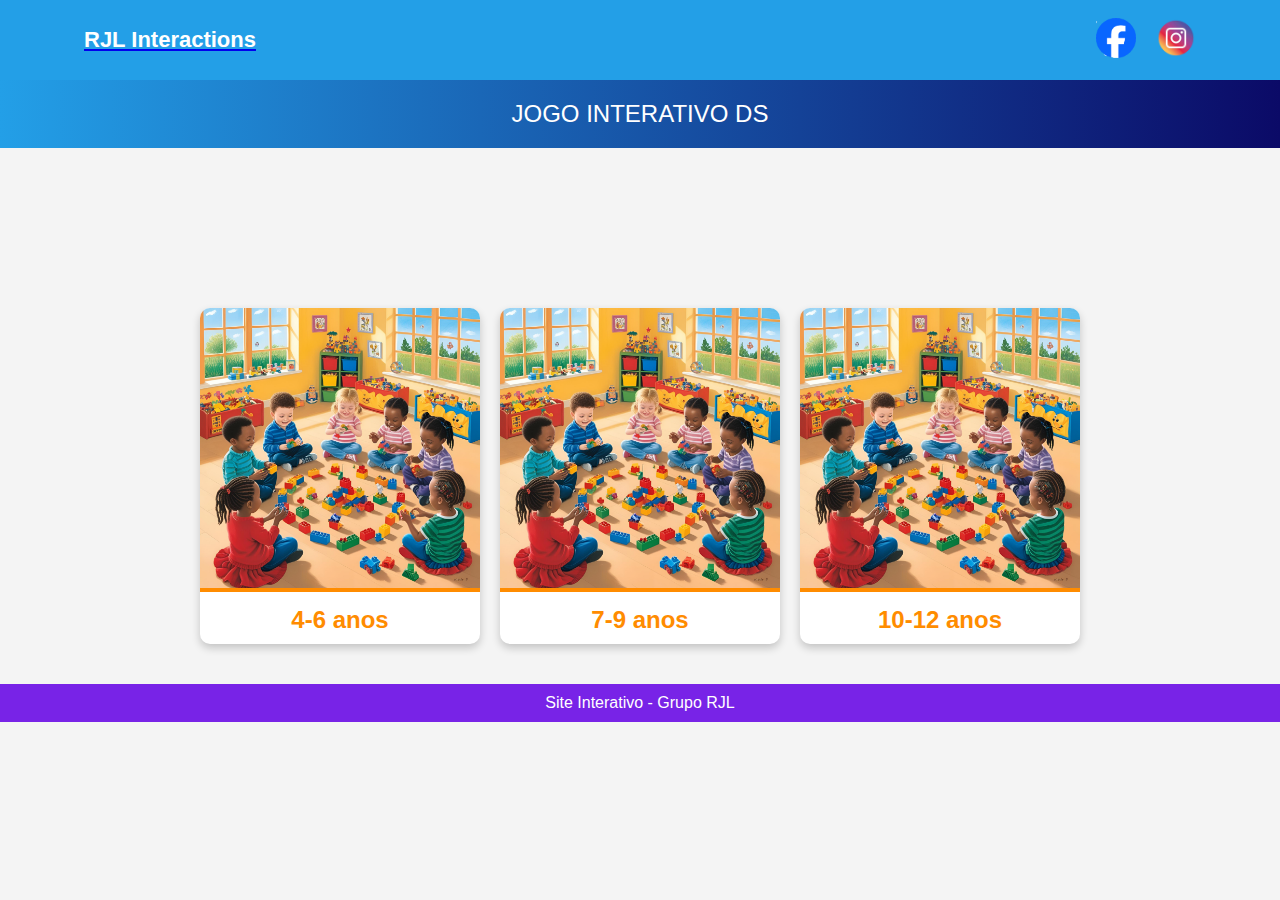
<file: index.html>
<!DOCTYPE html>
<html lang="pt-BR">
<head>
    <meta charset="UTF-8">
    <meta name="viewport" content="width=device-width, initial-scale=1.0">
    <title>Jogo Interativo DS</title>
    <link rel="stylesheet" href="style.css">
</head>
<body>

    <!-- NAVBAR -->
    <nav>
        <div class="container nav-container">
            <a href="PROJETO-SITE INTERATIVO.html" class="logo"><h3>RJL Interactions</h3></a>
            <ul class="nav-link">
          
                
            </ul>
            <ul class="social-link">
                <li><a href="linkdoperfildoface"><img src="logoface.gif" width="40" height="40" alt="Facebook"></a></li>
               
                <li><a href="linkdoperfildoinsta"><img src="logoinsta.gif" width="40" height="40" alt="Instagram"></a></li>
            </ul>
        </div>
    </nav>

   
    <header>
        JOGO INTERATIVO DS
    </header>

    
    <main class="container">
        <div class="containerBotoes">
            <button class="botao azul">Home</button>
            <button class="botao roxo">Sobre</button>
            <button class="botao verde">Serviços</button>
            <button class="botao laranja">Contato</button>
          </div>
          
        <section class="grid">
            
            <section class="grid">
                <a href="pagina-4-6.html" class="design-link">
                  <div class="design">
                    <img src="4-6anos.png" alt="4-6 anos">
                    <h2>4-6 anos</h2>
                  </div>
                </a>
              </section>
              <section class="grid">
                <a href="pagina-4-6.html" class="design-link">
                  <div class="design">
                    <img src="4-6anos.png" alt="7-9 anos">
                    <h2>7-9 anos</h2>
                  </div>
                </a>
              </section>
              <section class="grid">
                <a href="pagina-4-6.html" class="design-link">
                  <div class="design">
                    <img src="4-6anos.png" alt="10-12 anos">
                    <h2>10-12 anos</h2>
                  </div>
                </a>
              </section>
              
    </main>

  
    <footer>
        <p>Site Interativo - Grupo RJL</p>
    </footer>
    <script>
        document.addEventListener("DOMContentLoaded", () => {
          document.querySelectorAll(".botao").forEach(botao => {
            botao.addEventListener("mouseenter", () => {
              botao.style.animation = "mascara 0.7s steps(22) forwards";
            });
      
            botao.addEventListener("mouseleave", () => {
              botao.style.animation = "mascaraInverso 0.7s steps(22) forwards";
            });
      
            botao.addEventListener("click", (event) => {
              event.preventDefault();
              const isMobile = window.matchMedia("(max-width: 767px)").matches;
              const link = "https://seulink.com"; // Substitua aqui!
      
              if (isMobile) {
                setTimeout(() => {
                  window.open(link, "_blank");
                }, 700);
              } else {
                window.open(link, "_blank");
              }
            });
          });
        });
      </script>
      
</body>
</html>
</file>
<file: style.css>
/* RESET */
* {
    margin: 0;
    padding: 0;
    box-sizing: border-box;
  }
  
  :root {
    --color-primary: #239fe7;
    --color-white: #ffffff;
    --color-dark: #000;
    --color-black: #222;
  }
  
  body {
    font-family: Arial, sans-serif;
    background-color: #f4f4f4;
    color: #333;
  }
  
  /* ANIMAÇÃO DE ENTRADA */
  @keyframes logoAni {
    to {
      opacity: 1;
      transform: translateY(0);
    }
  }
  
  /* BOTÕES COM GRADIENTE, MÁSCARA E GOTA */
  .containerBotoes {
    display: flex;
    gap: 16px;
    justify-content: center;
    margin: 30px 0;
    flex-wrap: wrap;
  }
  
  .botao {
    position: relative;
    width: 200px;
    height: 60px;
    font-family: "Montserrat", sans-serif;
    font-weight: 600;
    font-size: 16px;
    letter-spacing: 1px;
    border-radius: 30px;
    border: none;
    color: #fff;
    cursor: pointer;
    overflow: hidden;
    z-index: 1;
    background: linear-gradient(135deg, #ff416c, #ff4b2b);
    mask: url("https://raw.githubusercontent.com/robin-dela/css-mask-animation/master/img/nature-sprite.png");
    -webkit-mask: url("https://raw.githubusercontent.com/robin-dela/css-mask-animation/master/img/nature-sprite.png");
    mask-size: 2300% 100%;
    -webkit-mask-size: 2300% 100%;
    mask-position: 0 0;
    -webkit-mask-position: 0 0;
    transition: transform 0.3s ease;
  }
  
  .botao:hover {
    transform: scale(1.05);
  }
  
  .botao::after {
    content: '';
    position: absolute;
    top: 50%;
    left: 50%;
    width: 10px;
    height: 10px;
    background: rgba(255, 255, 255, 0.5);
    border-radius: 50%;
    transform: translate(-50%, -50%);
    pointer-events: none;
    animation: dropEffect 0.6s ease-out;
  }
  
  .botao:active::after {
    animation: dropEffect 0.6s ease-out;
  }
  
  /* VARIAÇÕES DE COR */
  .botao.azul {
    background: linear-gradient(135deg, #2193b0, #6dd5ed);
  }
  .botao.roxo {
    background: linear-gradient(135deg, #8e2de2, #4a00e0);
  }
  .botao.verde {
    background: linear-gradient(135deg, #56ab2f, #a8e063);
  }
  .botao.laranja {
    background: linear-gradient(135deg, #ff8008, #ffc837);
  }
  
  @keyframes mascara {
    to {
      mask-position: 100% 0;
      -webkit-mask-position: 100% 0;
    }
  }
  
  @keyframes mascaraInverso {
    from {
      mask-position: 100% 0;
      -webkit-mask-position: 100% 0;
    }
    to {
      mask-position: 0 0;
      -webkit-mask-position: 0 0;
    }
  }
  
  @keyframes dropEffect {
    0% {
      width: 10px;
      height: 10px;
      opacity: 1;
    }
    50% {
      width: 60px;
      height: 60px;
      opacity: 0.3;
    }
    100% {
      width: 100px;
      height: 100px;
      opacity: 0;
    }
  }
  
  /* NAVBAR */
  nav {
    width: 100%;
    height: 5rem;
    position: fixed;
    top: 0;
    left: 0;
    z-index: 100;
    background-color: #239fe7;
    display: flex;
    justify-content: center;
    align-items: center;
  }
  
  .nav-container {
    width: 90%;
    max-width: 1200px;
    display: flex;
    justify-content: space-between;
    align-items: center;
  }
  
  .nav-link,
  .social-link {
    list-style: none;
    display: flex;
    gap: 20px;
  }
  
  .nav-link li a {
    text-decoration: none;
  }
  
  .logo h3 {
    font-size: 22px;
    color: var(--color-white);
  }
  
  /* HEADER */
  header {
    background: linear-gradient(90deg, #239fe7, #0b0a67);
    color: white;
    text-align: center;
    padding: 20px;
    font-size: 24px;
    margin-top: 5rem;
  }
  
  /* CONTAINER PRINCIPAL */
  .container {
    padding: 20px;
    text-align: center;
  }
  
  /* GRADE */
  .grid {
    display: flex;
    flex-wrap: wrap;
    justify-content: center;
    gap: 20px;
    margin-top: 20px;
  }
  
  /* BLOCO */
  .design {
    background: white;
    border-radius: 10px;
    box-shadow: 0 4px 8px rgba(0, 0, 0, 0.2);
    overflow: hidden;
    width: 280px;
    transition: transform 0.3s ease;
  }
  
  .design:hover {
    transform: scale(1.05);
  }
  
  .design img {
    width: 100%;
    height: auto;
    border-bottom: 4px solid #ff8c00;
  }
  
  .design h2 {
    margin: 10px 0;
    color: #ff8c00;
  }
  .design-link {
    text-decoration: none;
    color: inherit;
  }
  
  
  /* RODAPÉ */
  footer {
    background: #7823e7;
    color: white;
    text-align: center;
    padding: 10px;
    margin-top: 20px;
  }
  
  /* RESPONSIVO */
  @media (max-width: 768px) {
    .grid {
      flex-direction: column;
      align-items: center;
    }
  
    nav {
      height: auto;
      flex-direction: column;
      padding: 10px 0;
    }
  
    .nav-container {
      flex-direction: column;
      gap: 10px;
    }
  }
</file>
